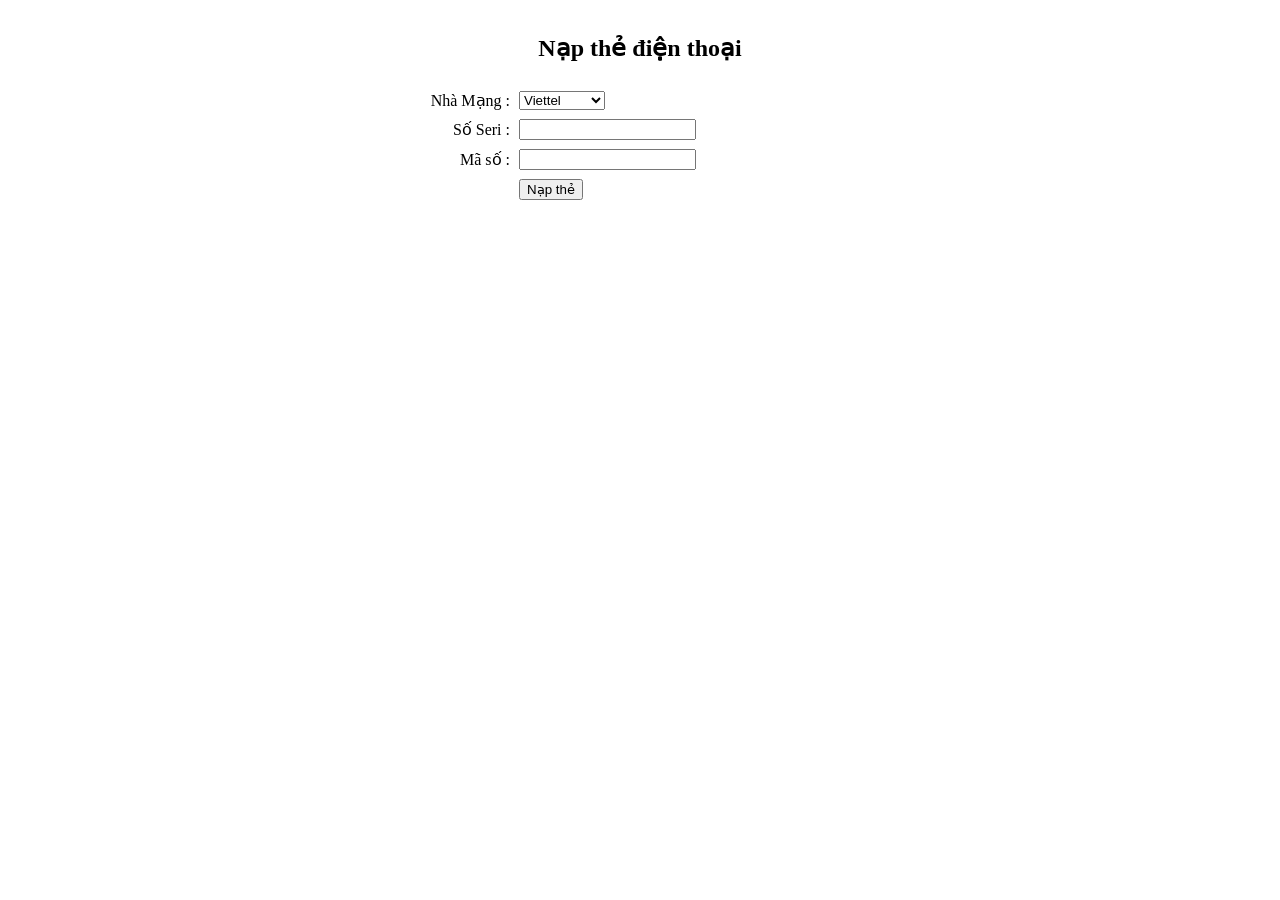
<file: open_service/php/form.html>
<!DOCTYPE html PUBLIC "-//W3C//DTD XHTML 1.0 Transitional//EN" "http://www.w3.org/TR/xhtml1/DTD/xhtml1-transitional.dtd">
<html xmlns="http://www.w3.org/1999/xhtml">
<head>
<meta http-equiv="Content-Type" content="text/html; charset=utf-8" />
<title>Nạp thẻ điện thoại tự động</title>
</head>

<body>
<form method="post" action="process.php" id="form">
<table width="100%" border="0" cellpadding="3" cellspacing="3">
	<tr>
    	<td colspan="2" align="center">
        	<h2>Nạp thẻ điện thoại</h2>
        </td>
        
    </tr>
    <tr>
    	<td align="right" width="40%">
        	Nhà Mạng :
        </td>
        <td>
        	<select id="lstTelco" name="lstTelco">
            	<option value="1">Viettel</option>
                <option value="2">MobiFone</option>
                <option value="3">Vinaphone</option>
                <option value="4">Gate</option>
                <option value="5">Vcoin</option>
            </select>
        </td>
    </tr>
    <tr>
    	
    	<td align="right">
        	Số Seri :
        </td>
        <td>
        	<input type="text" id="txtSeri" name="txtSeri" />
        </td>
    </tr>
    <tr><td align="right">
        	Mã số :
        </td>
        <td>
        	<input type="text" id="txtCode" name="txtCode" />
        </td>
    </tr>
     <tr>
    	<td align="right">
        	
        </td>
        <td>
        	<input type="submit" value="Nạp thẻ" />
        </td>
    </tr>
</table>
</form>
</body>
</html>
</file>
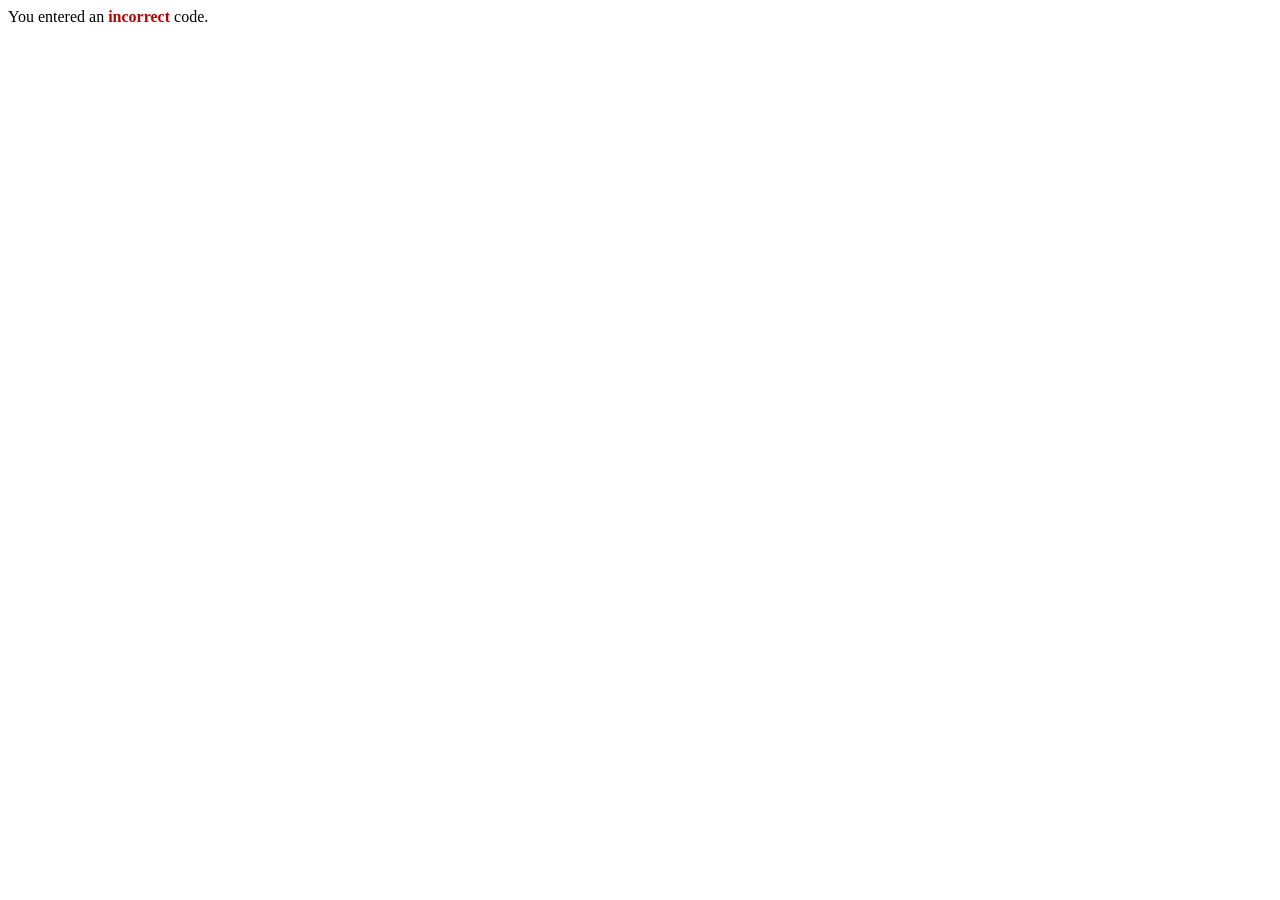
<file: tich_hop_the_cao_vao_vbcredits_ucash/gamebank_services/forum/lib/captcha/failure.html>
<!DOCTYPE HTML PUBLIC "-//W3C//DTD HTML 4.0 Transitional//EN">
<html>
<head>
<title>QuickCaptcha 1.0 - Failure!</title>
<meta name="description" content="QuickCaptcha provides PHP CAPTCHA functionality.">
<meta name="keywords" content="captcha php script capcha example in php">
<style type="text/css">
<!--
.style1 {
	color: #bb0000;
	font-weight: bold;
}
-->
</style>
</head>

<body>
<p>You entered an <span class="style1">incorrect</span> code.</p>
</body>
</html>
</file>
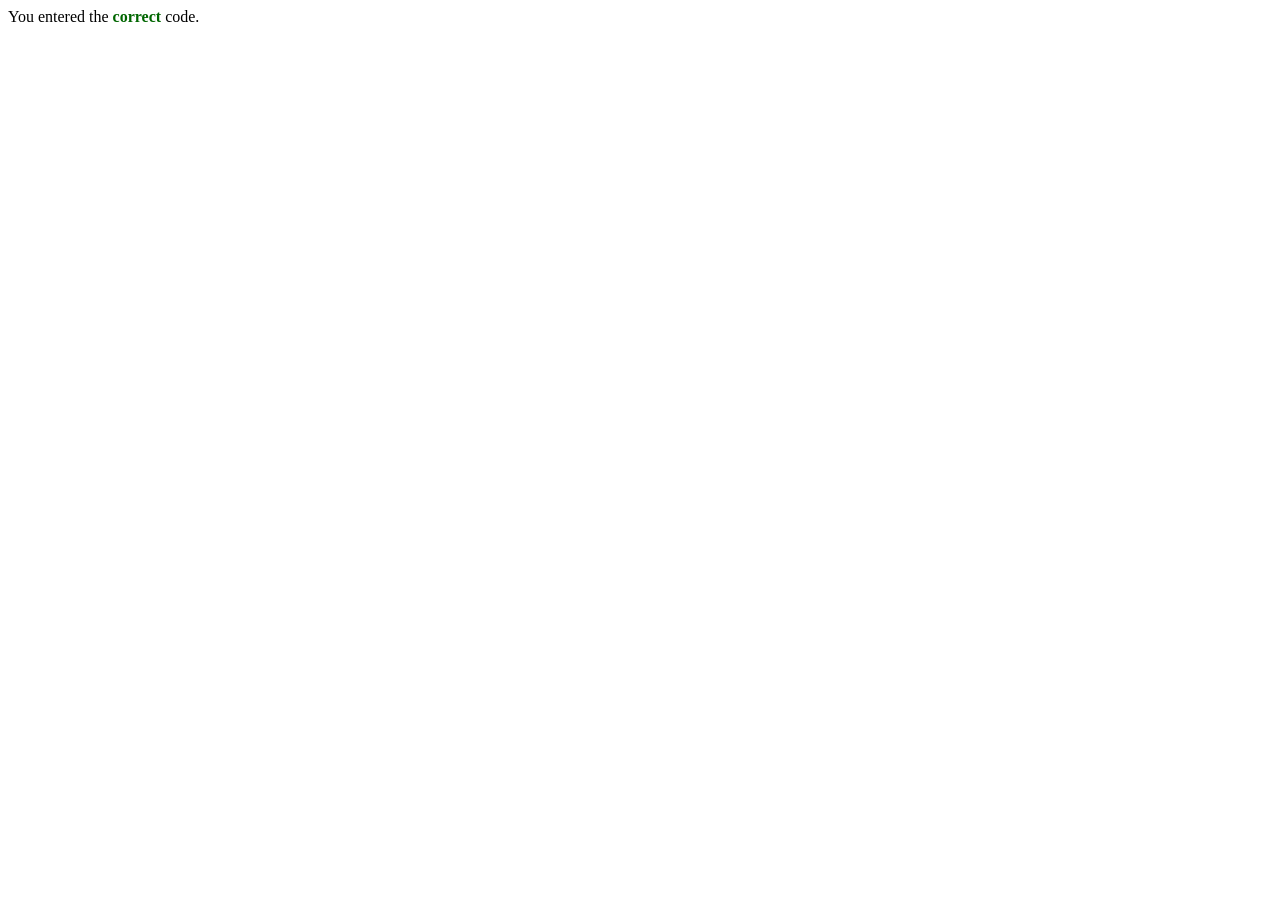
<file: tich_hop_the_cao_vao_vbcredits_ucash/gamebank_services/forum/lib/captcha/success.html>
<!DOCTYPE HTML PUBLIC "-//W3C//DTD HTML 4.0 Transitional//EN">
<html>
<head>
<title>QuickCaptcha 1.0 - Success!</title>
<meta name="description" content="QuickCaptcha provides PHP CAPTCHA functionality.">
<meta name="keywords" content="captcha php script capcha example in php">
<style type="text/css">
<!--
.style1 {
	color: #006600;
	font-weight: bold;
}
-->
</style>
</head>

<body>
<p>You entered the <span class="style1">correct</span> code.</p>
</body>
</html>
</file>
